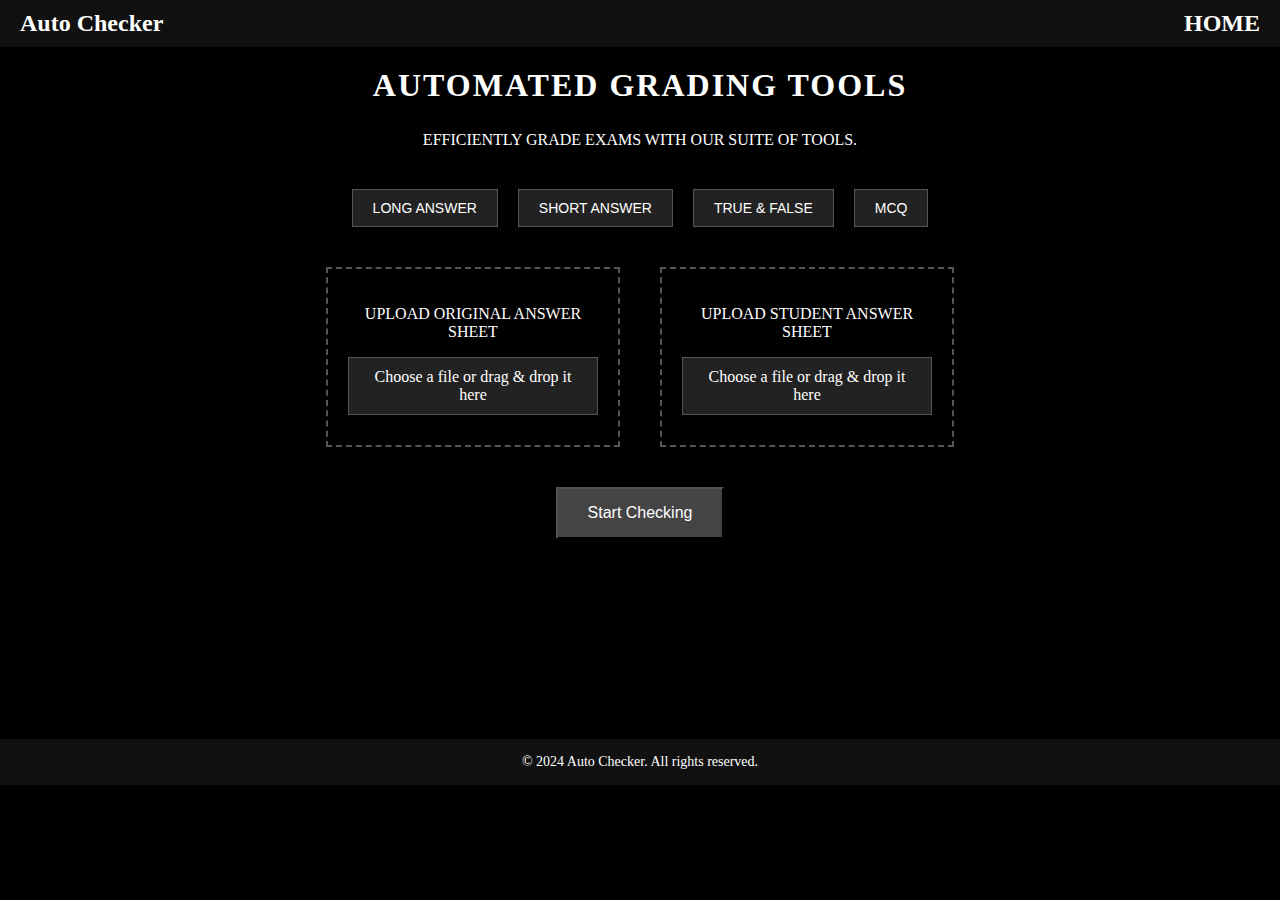
<file: autograder/templates/index.html>
<!DOCTYPE html>
<html lang="en">
  <head>
    <meta charset="UTF-8" />
    <title>Auto Checker</title>

    <style>
      .loader-container {
        display: none;
        position: fixed;
        top: 0;
        left: 0;
        width: 100%;
        height: 100%;
        background-color: rgba(0, 0, 0, 0.8);
        z-index: 1000;
        justify-content: center;
        align-items: center;
        flex-direction: column;
      }
      .loader {
        border: 8px solid #555;
        border-top: 8px solid #fff;
        border-radius: 50%;
        width: 80px;
        height: 80px;
        animation: spin 1s linear infinite;
      }
      @keyframes spin {
        0% {
          transform: rotate(0deg);
        }
        100% {
          transform: rotate(360deg);
        }
      }
      .loader-text {
        margin-top: 20px;
        font-size: 18px;
        color: #fff;
      }
      #resultSection {
        margin-top: 20px;
      }
      body {
        margin: 0;
        font-family: Comic Sans MS, Comic Sans, cursive;
        background-color: #000;
        color: #fff;
        text-align: center;
      }
      button:hover {
        background-color: #555;
        transform: scale(1.02);
        transition: transform 0.2s ease-in-out;
      }
      header {
        display: flex;
        justify-content: space-between;
        align-items: center;
        padding: 10px 20px;
        background-color: #111;
      }
      header h1 {
        font-size: 24px;
        margin: 0;
      }
      header a {
        color: #fff;
        text-decoration: none;
        font-size: 16px;
      }
      h2 {
        margin-top: 20px;
        font-size: 32px;
        letter-spacing: 2px;
      }
      h3 {
        font-weight: normal;
        font-size: 16px;
        margin-bottom: 40px;
      }
      .tools {
        display: flex;
        justify-content: center;
        gap: 20px;
        margin-bottom: 40px;
      }
      .tools button {
        background-color: #222;
        color: #fff;
        border: 1px solid #555;
        padding: 10px 20px;
        font-size: 14px;
        cursor: pointer;
      }
      .tools button.active {
        background-color: #fff;
        color: #000;
      }
      .tools button:hover {
        background-color: #444;
      }
      .upload-section {
        display: flex;
        justify-content: center;
        gap: 40px;
        margin-bottom: 40px;
      }
      .upload-box {
        border: 2px dashed #555;
        padding: 20px;
        width: 250px;
        text-align: center;
        position: relative;
      }
      .upload-box input[type="file"] {
        display: none;
      }
      .upload-box label {
        display: block;
        cursor: pointer;
        padding: 10px;
        background-color: #222;
        color: #fff;
        border: 1px solid #555;
      }
      .uploaded-filename {
        margin-top: 10px;
        font-size: 14px;
        color: #aaa;
      }
      .start-checking {
        display: inline-block;
        background-color: #444;
        color: #fff;
        padding: 15px 30px;
        font-size: 16px;
        cursor: pointer;
        text-decoration: none;
      }
      .start-checking:hover {
        background-color: #666;
      }
      .result-section {
        margin-top: 40px;
        text-align: center;
      }
      .result-section h3 {
        font-size: 20px;
        margin-bottom: 10px;
      }
      .result-section p {
        font-size: 16px;
        margin: 5px 0;
      }
      .home{
        color: #ffffff;
        font-family: "h Hackout", var(--default-font);
        font-size: 1.5em;
        font-weight: bold;
        line-height: 21.72px;
        text-transform: uppercase;
        /* -webkit-text-stroke: 0.5px #ffffff; */
        text-decoration: none;
        background: #111;
      }
      .home:hover{
        text-decoration: underline;
      }
      footer {
        margin-top: 200px;
        padding: 15px;
        background-color: #111;
        color: #fff;
        font-size: 14px;
      }
    </style>
    <script>
      function updateFileName(input, displayElementId) {
        const fileName = input.files[0] ? input.files[0].name : "";
        document.getElementById(displayElementId).innerText = fileName;
      }

      async function handleSubmit(event) {
        event.preventDefault();

        // Show the loader
        const loaderContainer = document.querySelector(".loader-container");
        loaderContainer.style.display = "flex";

        const formData = new FormData(event.target);

        try {
          const response = await fetch("/upload", {
            method: "POST",
            body: formData,
          });

          const result = await response.json();
          const resultSection = document.getElementById("resultSection");

          if (response.ok) {
            resultSection.innerHTML = `
                        <h3>Results</h3>
                        <p><strong>Teacher's Text:</strong> ${
                          result.teacher_text
                        }</p>
                        <p><strong>Student's Text:</strong> ${
                          result.student_text
                        }</p>
                        <p><strong>Similarity Percentage:</strong> ${result.similarity_percentage.toFixed(
                          2
                        )}%</p>
                    `;
          } else {
            resultSection.innerHTML = `<p><strong>Error:</strong> ${result.message}</p>`;
          }
        } catch (error) {
          document.getElementById(
            "resultSection"
          ).innerHTML = `<p><strong>Error:</strong> Something went wrong. Please try again later.</p>`;
        } finally {
          // Hide the loader
          loaderContainer.style.display = "none";
        }
      }

      function activateButton(button) {
        const buttons = document.querySelectorAll(".tools button");
        buttons.forEach((btn) => btn.classList.remove("active"));
        button.classList.add("active");
      }
    </script>
  </head>
  <body>
    <header>
      <h1>Auto Checker</h1>
     <a href="http://localhost:5000/" class="home"> Home
    </a> 
       
    </header>
    <h2>AUTOMATED GRADING TOOLS</h2>
    <h3>EFFICIENTLY GRADE EXAMS WITH OUR SUITE OF TOOLS.</h3>
    <div class="tools">
      <button onclick="activateButton(this)">LONG ANSWER</button>
      <button onclick="activateButton(this)">SHORT ANSWER</button>
      <button onclick="activateButton(this)">TRUE & FALSE</button>
      <button onclick="activateButton(this)">MCQ</button>
    </div>
    <form
      id="uploadForm"
      onsubmit="handleSubmit(event)"
      enctype="multipart/form-data"
    >
      <div class="upload-section">
        <div class="upload-box">
          <p>UPLOAD ORIGINAL ANSWER SHEET</p>
          <label for="originalImage"
            >Choose a file or drag & drop it here</label
          >
          <input
            id="originalImage"
            name="originalImage"
            type="file"
            accept="image/*"
            required
            onchange="updateFileName(this, 'originalFileName')"
          />
          <div id="originalFileName" class="uploaded-filename"></div>
        </div>
        <div class="upload-box">
          <p>UPLOAD STUDENT ANSWER SHEET</p>
          <label for="studentImage">Choose a file or drag & drop it here</label>
          <input
            id="studentImage"
            name="studentImage"
            type="file"
            accept="image/*"
            required
            onchange="updateFileName(this, 'studentFileName')"
          />
          <div id="studentFileName" class="uploaded-filename"></div>
        </div>
      </div>
      <button class="start-checking" type="submit">Start Checking</button>
    </form>
    <div id="resultSection" class="result-section"></div>
    <div class="loader-container">
      <div class="loader"></div>
      <p class="loader-text">Analyzing... Please wait.</p>
    </div>
    <footer>&copy; 2024 Auto Checker. All rights reserved.</footer>
  </body>
</html>
</file>
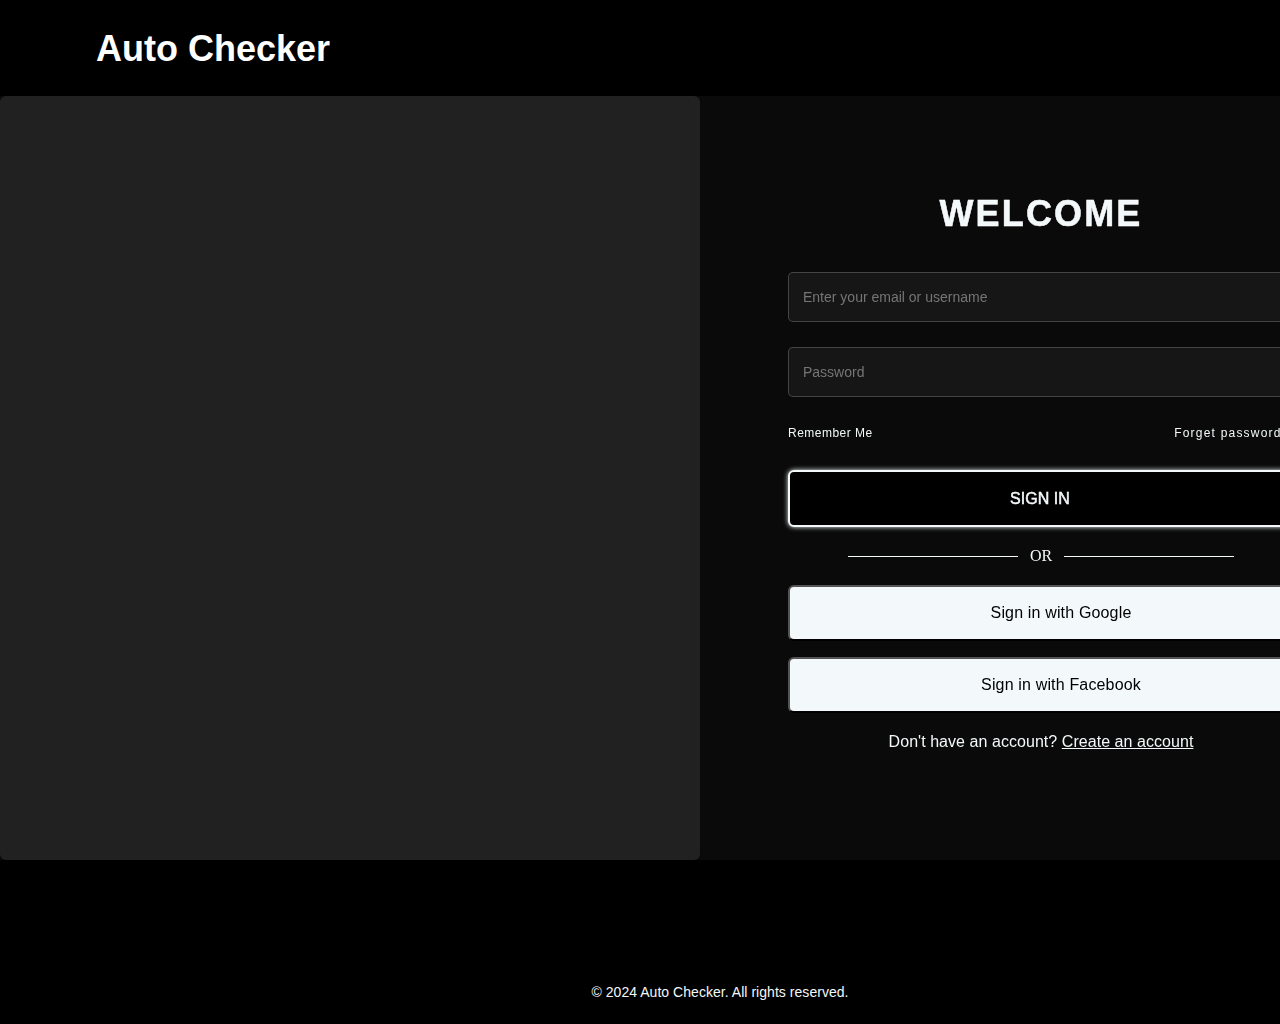
<file: autograder/templates/sign.html>
<!DOCTYPE html>
<html lang="en">
<head>
  <meta charset="UTF-8">
  <meta name="viewport" content="width=device-width, initial-scale=1.0">
  <link rel="stylesheet" href="sign.css">
  <title>Document</title>
</head>
<body>
  <section class="login-container">
    <header class="header">
      <h1 class="logo-text">Auto Checker</h1>
    </header>
    
    <main class="login-box">
      <div class="login-image">
        <div class="login-image-content"></div>
      </div>
      
      <div class="login-form-container">
        <h2 class="welcome-text">WELCOME</h2>
        
        <form class="login-form">
          <div class="input-group">
            <label for="email" class="visually-hidden">Enter your email or username</label>
            <input id="email" type="text" class="form-input" placeholder="Enter your email or username" aria-label="Enter your email or username">
            
            <label for="password" class="visually-hidden">Password</label>
            <input id="password" type="password" class="form-input" placeholder="Password" aria-label="Password">
          </div>
          
          <div class="form-options">
            <div class="remember-me">
              <input type="checkbox" id="remember" class="checkbox visually-hidden">
              <label for="remember" class="option-text">Remember Me</label>
            </div>
            <a href="#" class="forgot-password" >Forget password ?</a>
          </div>
    
         <a href="Home.html" class="link">
          <button type="submit" class="signin-button">
            SIGN IN
          </button>
         </a>
        </form>
        
        <div class="divider">OR</div>
        
        <div class="social-login">
          <button class="social-button">
            <span class="social-icon google-icon"></span>
            Sign in with Google
          </button>
          <button class="social-button">
            <span class="social-icon facebook-icon"></span>
            Sign in with Facebook
          </button>
        </div>
        
        <p class="signup-prompt">
          Don't have an account? <a href="#" class="signup-link">Create an account</a>
        </p>
      </div>
    </main>
    
    <footer class="footer">
      <p class="copyright">© 2024 Auto Checker. All rights reserved.</p>
    </footer>
  </section>
</body>
</html>
</file>
<file: autograder/templates/sign.css>
*{
    padding: 0;
    margin: 0;
    box-sizing: border-box;
}

    :root {
      --default-font: -apple-system, BlinkMacSystemFont, "Segoe UI", Roboto, Ubuntu, "Helvetica Neue", Helvetica, Arial, "PingFang SC", "Hiragino Sans GB", "Microsoft Yahei UI", "Microsoft Yahei", "Source Han Sans CN", sans-serif;
    }
    
    .login-container {
      position: relative;
      width: 1440px;
      height: 1024px;
      margin: 0 auto;
      background: #000;
      overflow: hidden;
    }
    
    .login-container * {
      box-sizing: border-box;
    }
    
    .visually-hidden {
      position: absolute;
      width: 1px;
      height: 1px;
      margin: -1px;
      padding: 0;
      overflow: hidden;
      clip: rect(0, 0, 0, 0);
      border: 0;
    }
    
    .header {
      display: flex;
      align-items: center;
      gap: 8px;
      width: 252px;
      margin: 29px 0 0 96px;
    }
    
    .logo-text {
      color: #fff;
      font-family: 'h Hackout', var(--default-font);
      font-size: 36px;
      line-height: 39px;
    }
    
    .login-box {
      position: relative;
      width: 1440px;
      height: 764px;
      margin-top: 28px;
      background: rgba(255, 255, 255, 0.04);
      backdrop-filter: blur(190px);
    }
    
    .login-image {
      position: absolute;
      width: 700px;
      height: 764px;
      top: 0;
      left: 0;
      background: rgba(255, 255, 255, 0.06);
      border-radius: 6px;
      backdrop-filter: blur(5px);
      overflow: hidden;
    }
    
    .login-image-content {
      width: 682px;
      height: 100%;
      background: url(https://codia-f2c.s3.us-west-1.amazonaws.com/image/2024-12-22/ceee4d55-b8c0-4ce0-8e40-03d7e33807e1.png) no-repeat center;
      background-size: contain;
    }
    
    .login-form-container {
      position: absolute;
      width: 606px;
      top: 100px;
      left: 738px;
      padding: 0 50px;
    }
    
    .welcome-text {
      color: #f3f9fa;
      font-family: Aldrich, var(--default-font);
      font-size: 36px;
      line-height: 35px;
      letter-spacing: 2.16px;
      text-align: center;
      -webkit-text-stroke: 0.5px #fff;
      margin-bottom: 41px;
    }
    
    .login-form {
      display: flex;
      flex-direction: column;
      gap: 30px;
    }
    
    .input-group {
      display: flex;
      flex-direction: column;
      gap: 25px;
    }
    
    .form-input {
      padding: 16px 14px;
      background: rgba(255, 255, 255, 0.05);
      border: 1px solid rgba(255, 255, 255, 0.2);
      border-radius: 5px;
      color: rgba(255, 255, 255, 0.7);
      font-family: Aldrich, var(--default-font);
      font-size: 14px;
      line-height: 13.692px;
    }
    
    .form-options {
      display: flex;
      justify-content: space-between;
      align-items: center;
    }
    
    .remember-me {
      display: flex;
      align-items: center;
      gap: 10px;
    }
    
    .checkbox {
      width: 12px;
      height: 12px;
      background: #f3f9fa;
      border-radius: 2px;
    }
    
    .option-text {
      color: #f3f9fa;
      font-family: 'h Hackout', var(--default-font);
      font-size: 12px;
      line-height: 13px;
      letter-spacing: 0.48px;
    }
    
    .forgot-password {
      color: #f3f9fa;
      font-family: 'h Hackout', var(--default-font);
      font-size: 12px;
      line-height: 13px;
      letter-spacing: 1.2px;
      text-decoration: none;
    }
    
    .signin-button {
      position: relative;
      display: flex;
      justify-content: center;
      align-items: center;
      gap: 8px;
      padding: 18px 220px;
      background: #000;
      border: 2px solid #f3f9fa;
      border-radius: 6px;
      box-shadow: 0 0 5px 0 #f3f9fa;
      color: #f3f9fa;
      font-family: 'h Hackout', var(--default-font);
      font-size: 16px;
      line-height: 17px;
      letter-spacing: 0.05px;
      -webkit-text-stroke: 0.5px #f3f9fa;
      cursor: pointer;
    }

    .signin-button:hover{
        color: black;
        background-color: white;
       
    }
    
    .link{
      text-decoration: none;
      
      
    }

    .signin-icon {
      position: absolute;
      width: 31px;
      height: 31px;
      top: 50%;
      left: 50%;
      transform: translate(-54.84%, -50%);
      background: url(https://codia-f2c.s3.us-west-1.amazonaws.com/image/2024-12-22/dd0f7479-e0d7-4e30-aa76-b2a928924832.png) no-repeat center;
      background-size: cover;
      border-radius: 50%;
    }
    
    .divider {
      position: relative;
      text-align: center;
      margin: 20px 0;
      color: #f3f9fa;
    }
    
    .divider::before,
    .divider::after {
      content: "";
      position: absolute;
      top: 50%;
      width: 170px;
      height: 1px;
      background: #f3f9fa;
    }
    
    .divider::before {
      left: 60px;
    }
    
    .divider::after {
      right: 60px;
    }
    
    .social-login {
      display: flex;
      flex-direction: column;
      gap: 16px;
    }
    
    .social-button {
      display: flex;
      align-items: center;
      justify-content: center;
      gap: 12px;
      width: 100%;
      padding: 12px 0;
      background: #f3f9fa;
      border-radius: 6px;
      color: #000;
      font-family: 'h Hackout', var(--default-font);
      font-size: 16px;
      line-height: 16px;
      letter-spacing: 0.16px;
      cursor: pointer;
    }
    .social-button:hover{
        color:white;
        background-color: black;
        border: 2px solid #f3f9fa;
        border-radius: 6px;
        box-shadow: 0 0 5px 0 #f3f9fa;
    }
    
    .social-icon {
      width: 28px;
      height: 28px;
      background-size: cover;
    }
    
    .google-icon {
      background-image: url(https://codia-f2c.s3.us-west-1.amazonaws.com/image/2024-12-22/e8eb8a4a-f748-45dd-a785-045923eca574.png);
    }
    
    .facebook-icon {
      background-image: url(https://codia-f2c.s3.us-west-1.amazonaws.com/image/2024-12-22/fb2a4761-8b89-47e2-a68f-a73a492605de.png);
    }
    
    .signup-prompt {
      margin-top: 20px;
      text-align: center;
      color: #f3f9fa;
      font-family: 'h Hackout', var(--default-font);
      font-size: 16px;
      line-height: 17px;
      letter-spacing: 0.05px;
    }
    
    .signup-link {
      color: #f3f9fa;
      text-decoration: underline;
      cursor: pointer;
    }
    
    .footer {
      display: flex;
      justify-content: center;
      align-items: center;
      width: 100%;
      padding: 24px 96px;
      margin-top: 101px;
    }
    
    .copyright {
      color: #f3f9fa;
      font-family: Aldrich, var(--default-font);
      font-size: 14px;
      line-height: 15.204px;
      letter-spacing: 0.04px;
      text-align: center;
    }
</file>
